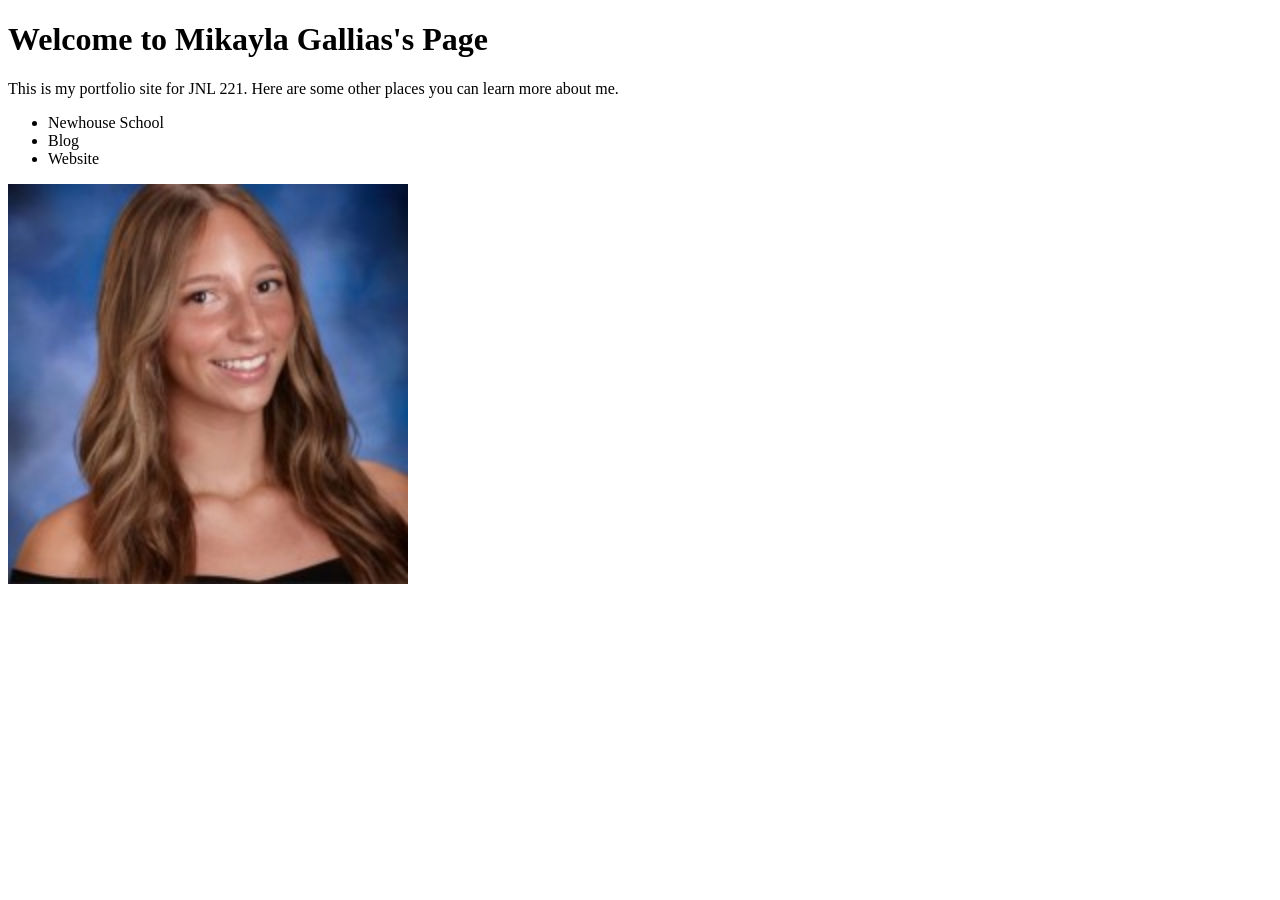
<file: index.html>
<!DOCTYPE html>
<html>
<head>

  <title>Mikayla Gallias's Github Page</title>
</head>
<body>

  <h1>Welcome to Mikayla Gallias's Page</h1>
  <p>This is my portfolio site for JNL 221. Here are some other places you can learn more about me.</p>
 
  <ul>
    <li>Newhouse School</li>
    <li>Blog</li>
    <li>Website</li>
</ul>

</body>
</html>
    <img src="mikaylagallias.jpeg" alt="PHOTO OF MIKAYLA GALLIAS" width="400">
</file>
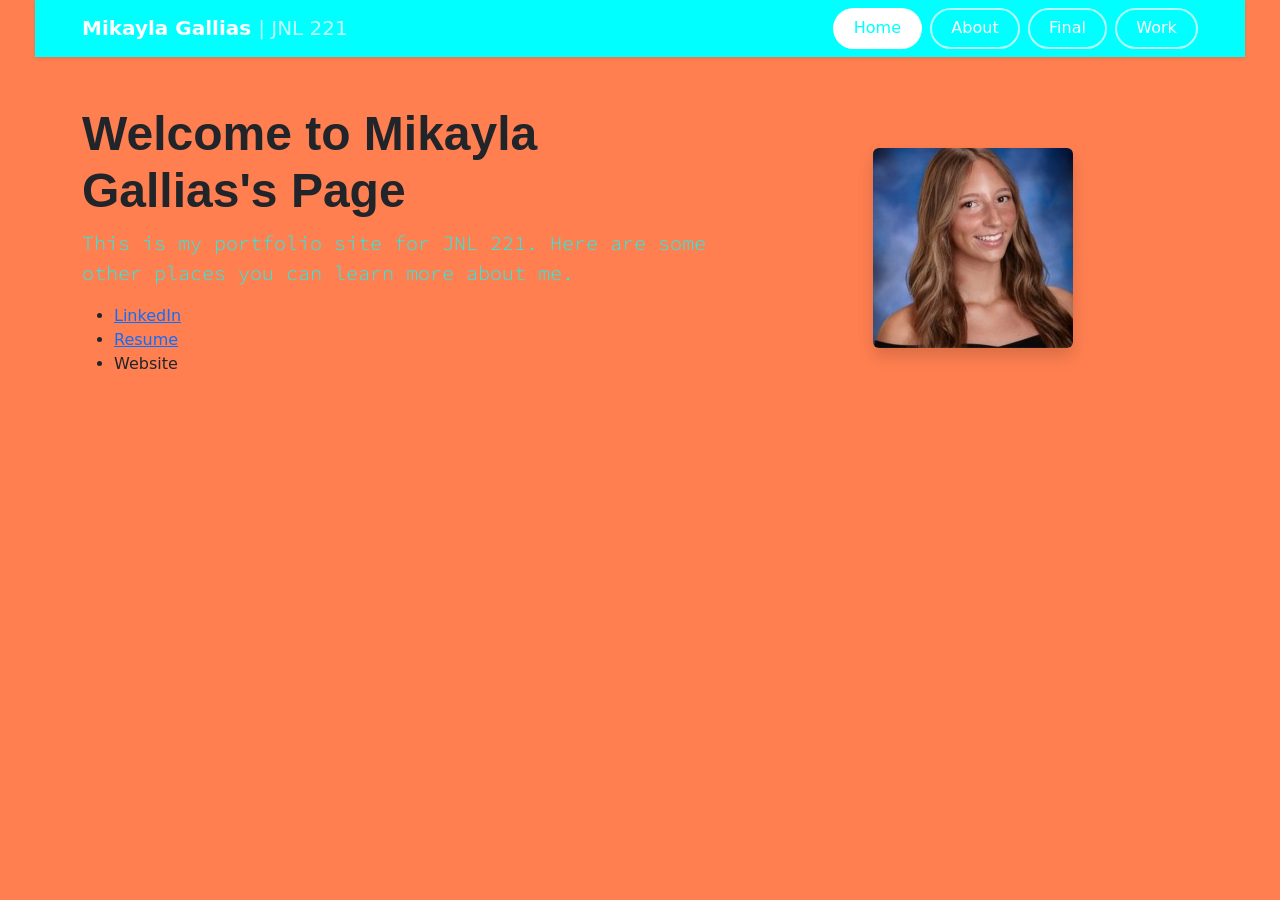
<file: jnl221code/index.html>
<!DOCTYPE html>
<html lang="en">
<head>
  <meta charset="UTF-8">
  <meta name="viewport" content="width=device-width, initial-scale=1">
  <title>Mikayla Gallias's Github Page</title>

  <link href="https://cdn.jsdelivr.net/npm/bootstrap@5.3.3/dist/css/bootstrap.min.css" rel="stylesheet" integrity="sha384-QWTKZyjpPEjISv5WaRU9OFeRpok6YctnYmDr5pNlyT2bRjXh0JMhjY6hW+ALEwIH" crossorigin="anonymous">
 
  <link rel="preconnect" href="https://fonts.googleapis.com">
<link rel="preconnect" href="https://fonts.gstatic.com" crossorigin>
<link href="https://fonts.googleapis.com/css2?family=BBH+Bogle&family=Shantell+Sans:ital,wght@0,300..800;1,300..800&family=Source+Code+Pro:ital,wght@0,200..900;1,200..900&display=swap" rel="stylesheet">
  
  <link rel="stylesheet" href="main.css">
</head>
<body>

  <!-- NAVBAR -->
  <nav class="navbar bg-teal shadow-sm">
    <div class="container d-flex flex-wrap justify-content-between align-items-center gap-2">
      <a class="navbar-brand text-white fw-bold" href="index.html">
        Mikayla Gallias <span class="fw-normal opacity-75">| JNL 221</span>
      </a>

      <div class="d-flex flex-wrap gap-2">
        <a class="nav-btn active" href="index.html">Home</a>
        <a class="nav-btn" href="about/index.html">About</a>
        <a class="nav-btn" href="final/index.html">Final</a>
        <a class="nav-btn" href="work/index.html">Work</a>
      </div>
    </div>
  </nav>

  <!-- PAGE CONTENT -->
  <main class="container my-5">
    <div class="row align-items-center g-4">

      <!-- Text column -->
      <div class="col-12 col-md-7">
        <h1 class="display-5 fw-bold">Welcome to Mikayla Gallias's Page</h1>
        <p class="lead">This is my portfolio site for JNL 221. Here are some other places you can learn more about me.</p>

        <ul>
          <li><a href="https://www.linkedin.com/in/mikayla-gallias/">LinkedIn</a></li>
          <li><a href="resume.pdf">Resume</a></li>
          <li>Website</li>
        </ul>
      </div>

      <!-- Photo column -->
      <div class="col-12 col-md-5 text-center">
        <img src="mikaylagallias.jpeg" alt="Photo of Mikayla Gallias" class="img-fluid rounded shadow">
      </div>

    </div>
  </main>

  <script src="https://cdn.jsdelivr.net/npm/bootstrap@5.3.3/dist/js/bootstrap.bundle.min.js" integrity="sha384-YvpcrYf0tY3lHB60NNkmXc5s9fDVZLESaAA55NDzOxhy9GkcIdslK1eN7N6jIeHz" crossorigin="anonymous"></script>
</body>
</html>
</file>
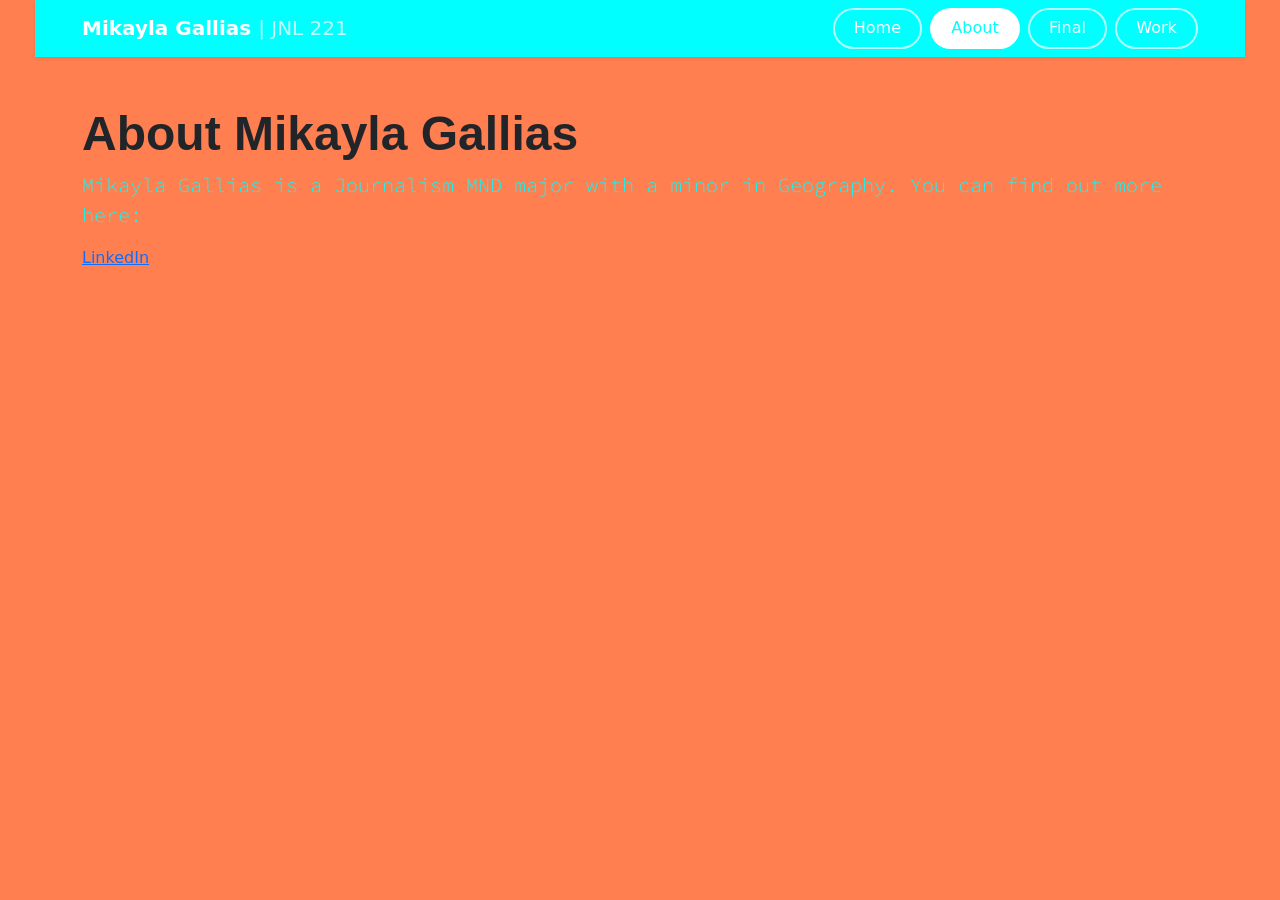
<file: jnl221code/about/index.html>
<!DOCTYPE html>
<html lang="en">
<head>
  <meta charset="UTF-8">
  <meta name="viewport" content="width=device-width, initial-scale=1">
  <title>About Mikayla Gallias</title>

  <link href="https://cdn.jsdelivr.net/npm/bootstrap@5.3.3/dist/css/bootstrap.min.css" rel="stylesheet" integrity="sha384-QWTKZyjpPEjISv5WaRU9OFeRpok6YctnYmDr5pNlyT2bRjXh0JMhjY6hW+ALEwIH" crossorigin="anonymous">
 
 <link rel="preconnect" href="https://fonts.googleapis.com">
<link rel="preconnect" href="https://fonts.gstatic.com" crossorigin>
<link href="https://fonts.googleapis.com/css2?family=BBH+Bogle&family=Shantell+Sans:ital,wght@0,300..800;1,300..800&family=Source+Code+Pro:ital,wght@0,200..900;1,200..900&display=swap" rel="stylesheet">
 
 
  <link rel="stylesheet" href="../main.css">
</head>
<body>

  <!-- NAVBAR -->
  <nav class="navbar bg-teal shadow-sm">
    <div class="container d-flex flex-wrap justify-content-between align-items-center gap-2">
      <a class="navbar-brand text-white fw-bold" href="../index.html">
        Mikayla Gallias <span class="fw-normal opacity-75">| JNL 221</span>
      </a>

      <div class="d-flex flex-wrap gap-2">
        <a class="nav-btn" href="../index.html">Home</a>
        <a class="nav-btn active" href="index.html">About</a>
        <a class="nav-btn" href="../final/index.html">Final</a>
        <a class="nav-btn" href="../work/index.html">Work</a>
      </div>
    </div>
  </nav>

  <!-- PAGE CONTENT -->
  <main class="container my-5">
    <h1 class="display-5 fw-bold">About Mikayla Gallias</h1>
    <p class="lead">Mikayla Gallias is a Journalism MND major with a minor in Geography. You can find out more here:</p>
    <a href="https://www.linkedin.com/in/mikayla-gallias/">LinkedIn</a>
  </main>

  <script src="https://cdn.jsdelivr.net/npm/bootstrap@5.3.3/dist/js/bootstrap.bundle.min.js" integrity="sha384-YvpcrYf0tY3lHB60NNkmXc5s9fDVZLESaAA55NDzOxhy9GkcIdslK1eN7N6jIeHz" crossorigin="anonymous"></script>
</body>
</html>
</file>
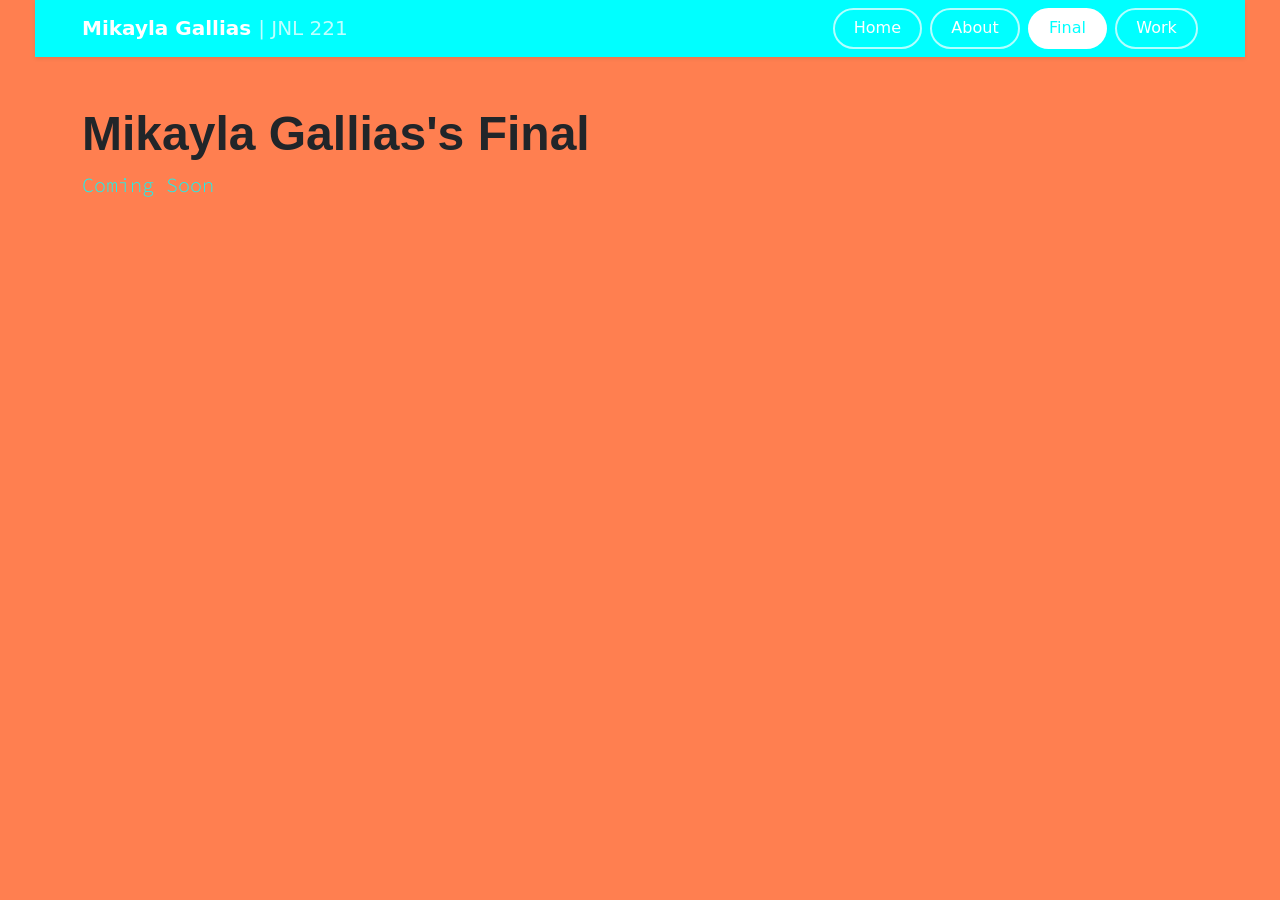
<file: jnl221code/final/index.html>
<!DOCTYPE html>
<html lang="en">
<head>
  <meta charset="UTF-8">
  <meta name="viewport" content="width=device-width, initial-scale=1">
  <title>Mikayla Gallias's Final Project</title>

  <link href="https://cdn.jsdelivr.net/npm/bootstrap@5.3.3/dist/css/bootstrap.min.css" rel="stylesheet" integrity="sha384-QWTKZyjpPEjISv5WaRU9OFeRpok6YctnYmDr5pNlyT2bRjXh0JMhjY6hW+ALEwIH" crossorigin="anonymous">
  
  <link rel="preconnect" href="https://fonts.googleapis.com">
<link rel="preconnect" href="https://fonts.gstatic.com" crossorigin>
<link href="https://fonts.googleapis.com/css2?family=BBH+Bogle&family=Shantell+Sans:ital,wght@0,300..800;1,300..800&family=Source+Code+Pro:ital,wght@0,200..900;1,200..900&display=swap" rel="stylesheet">
  
  <link rel="stylesheet" href="../main.css">
</head>
<body>

  <!-- NAVBAR -->
  <nav class="navbar bg-teal shadow-sm">
    <div class="container d-flex flex-wrap justify-content-between align-items-center gap-2">
      <a class="navbar-brand text-white fw-bold" href="../index.html">
        Mikayla Gallias <span class="fw-normal opacity-75">| JNL 221</span>
      </a>

      <div class="d-flex flex-wrap gap-2">
        <a class="nav-btn" href="../index.html">Home</a>
        <a class="nav-btn" href="../about/index.html">About</a>
        <a class="nav-btn active" href="index.html">Final</a>
        <a class="nav-btn" href="../work/index.html">Work</a>
      </div>
    </div>
  </nav>

  <!-- PAGE CONTENT -->
  <main class="container my-5">
    <h1 class="display-5 fw-bold">Mikayla Gallias's Final</h1>
    <p class="lead">Coming Soon</p>
  </main>

  <script src="https://cdn.jsdelivr.net/npm/bootstrap@5.3.3/dist/js/bootstrap.bundle.min.js" integrity="sha384-YvpcrYf0tY3lHB60NNkmXc5s9fDVZLESaAA55NDzOxhy9GkcIdslK1eN7N6jIeHz" crossorigin="anonymous"></script>
</body>
</html>
</file>
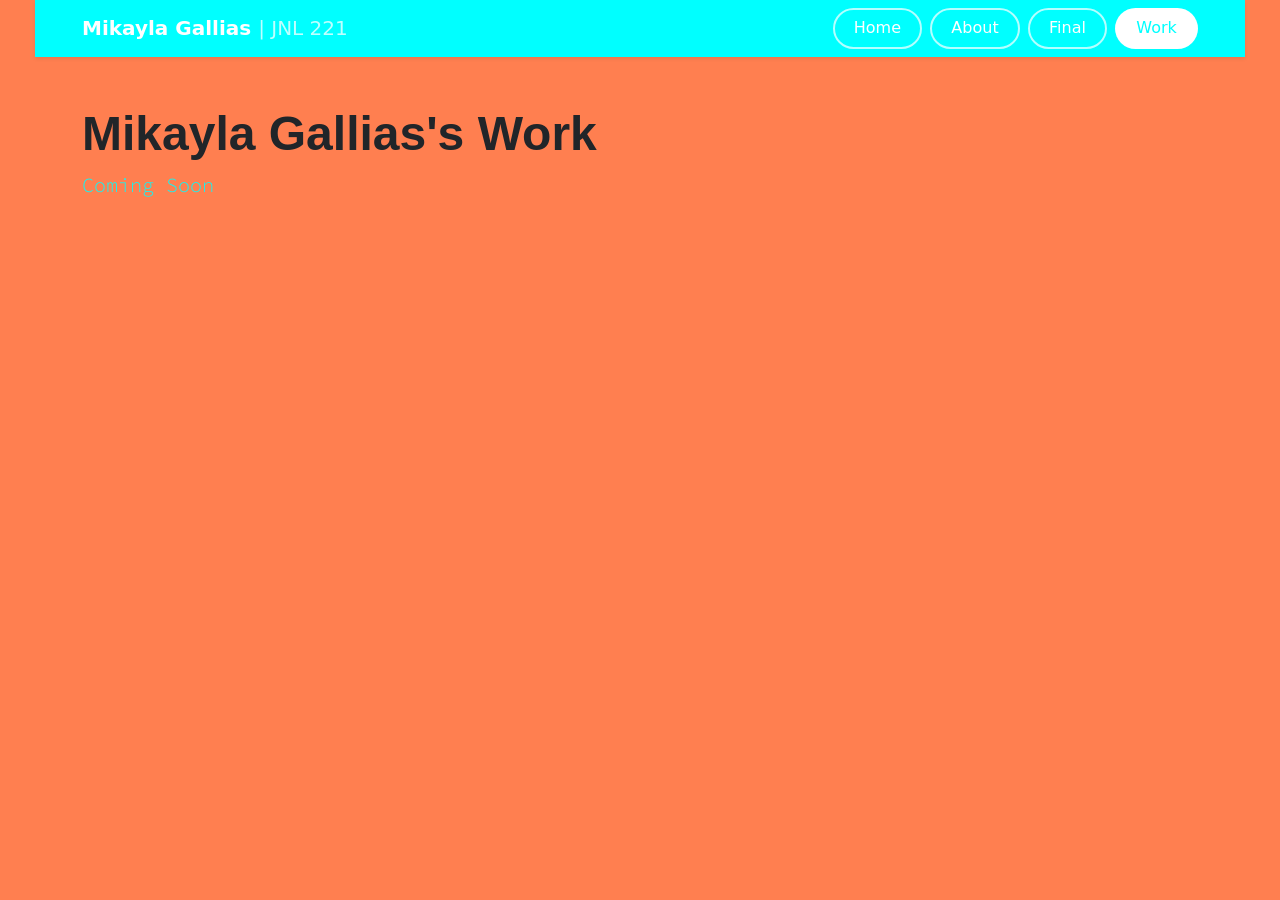
<file: jnl221code/work/index.html>
<!DOCTYPE html>
<html lang="en">
<head>
  <meta charset="UTF-8">
  <meta name="viewport" content="width=device-width, initial-scale=1">
  <title>Mikayla Gallias's Work</title>

  <link href="https://cdn.jsdelivr.net/npm/bootstrap@5.3.3/dist/css/bootstrap.min.css" rel="stylesheet" integrity="sha384-QWTKZyjpPEjISv5WaRU9OFeRpok6YctnYmDr5pNlyT2bRjXh0JMhjY6hW+ALEwIH" crossorigin="anonymous">
  
  <link rel="preconnect" href="https://fonts.googleapis.com">
<link rel="preconnect" href="https://fonts.gstatic.com" crossorigin>
<link href="https://fonts.googleapis.com/css2?family=BBH+Bogle&family=Shantell+Sans:ital,wght@0,300..800;1,300..800&family=Source+Code+Pro:ital,wght@0,200..900;1,200..900&display=swap" rel="stylesheet">

  <link rel="stylesheet" href="../main.css">
</head>
<body>

  <!-- NAVBAR -->
  <nav class="navbar bg-teal shadow-sm">
    <div class="container d-flex flex-wrap justify-content-between align-items-center gap-2">
      <a class="navbar-brand text-white fw-bold" href="../index.html">
        Mikayla Gallias <span class="fw-normal opacity-75">| JNL 221</span>
      </a>

      <div class="d-flex flex-wrap gap-2">
        <a class="nav-btn" href="../index.html">Home</a>
        <a class="nav-btn" href="../about/index.html">About</a>
        <a class="nav-btn" href="../final/index.html">Final</a>
        <a class="nav-btn active" href="index.html">Work</a>
      </div>
    </div>
  </nav>

  <!-- PAGE CONTENT -->
  <main class="container my-5">
    <h1 class="display-5 fw-bold">Mikayla Gallias's Work</h1>
    <p class="lead">Coming Soon</p>
  </main>

  <script src="https://cdn.jsdelivr.net/npm/bootstrap@5.3.3/dist/js/bootstrap.bundle.min.js" integrity="sha384-YvpcrYf0tY3lHB60NNkmXc5s9fDVZLESaAA55NDzOxhy9GkcIdslK1eN7N6jIeHz" crossorigin="anonymous"></script>
</body>
</html>
</file>
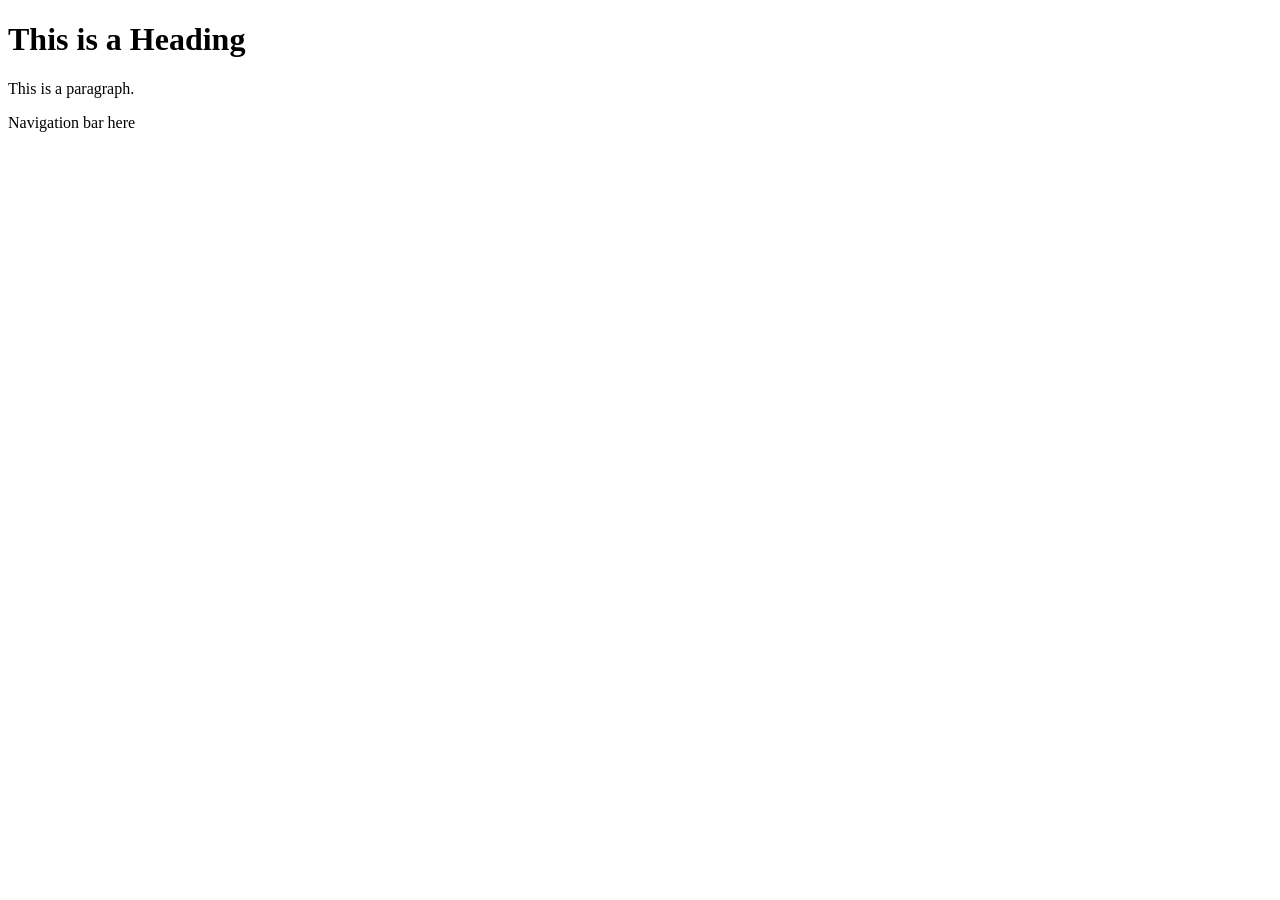
<file: jnl221code/grid.html>
<!DOCTYPE html>
<html>
<head>
<title>Page Title</title>
</head>
<body>

<h1>This is a Heading</h1>
<p>This is a paragraph.</p>

</body>
<div class ="container"> 

</div>
<div class="row">
Navigation bar here 
</div>
<div class ="container"> 

</div>

<div class="row">

</div>
<div class ="container"> 

</div>

<div class="row">

</div>
<div class ="container"> 

</div>

<div class="row">

</div>
<div class ="container"> 

</div>

<div class="row">

</div>
</html>
</file>
<file: jnl221code/main.css>
p{
    color:aqua; 
}
body{
    background-color: coral;
    margin-left: 35px;
    margin-right: 35px;}

/* NAVBAR */
.bg-teal {
  background-color:aqua;
}
.nav-btn {
  color: #fff;
  border: 2px solid rgba(255, 255, 255, 0.7);
  border-radius: 50rem;
  padding: 0.4rem 1.2rem;
  font-weight: 500;
  text-decoration: none;
  transition: all 0.2s ease;
}
.nav-btn:hover,
.nav-btn.active {
  background-color: #fff;
  color: aqua;
}


/* GOOGLE FONT */
.bbh-bogle-regular {
  font-family: "BBH Bogle", sans-serif;
  font-weight: 400;
  font-style: normal;
}

/* Apply the font to all headers site-wide */
h1, h2, h3, h4, h5, h6 {
  font-family: "BBH Bogle", sans-serif;
  font-weight: 400;
}


/* SOURCE CODE PRO */
.source-code-pro-regular {
  font-family: "Source Code Pro", monospace;
  font-optical-sizing: auto;
  font-weight: 400;
  font-style: normal;
}

/* Apply the font to all paragraph text site-wide */
p {
  font-family: "Source Code Pro", monospace;
  font-optical-sizing: auto;
  font-weight: 400;
  font-style: normal;
}
</file>
